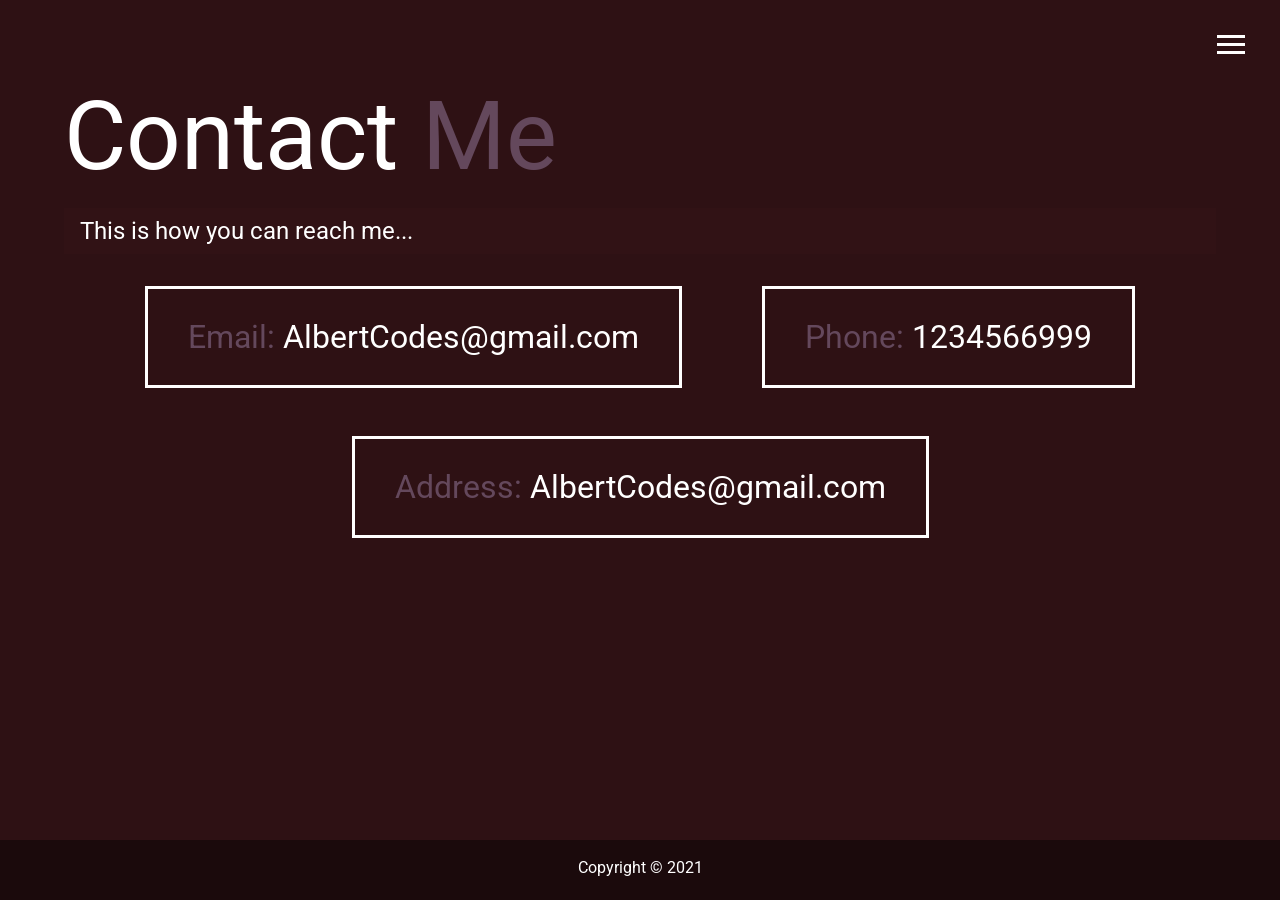
<file: contact.html>
<!DOCTYPE html>
<html lang="en">
<head>
    <meta charset="UTF-8">
    <meta name="viewport" content="width=device-width, initial-scale=1.0">
    <link rel="stylesheet" href="css/main.css">
    <link rel="stylesheet" href=" https://stackpath.bootstrapcdn.com/font-awesome/4.7.0/css/font-awesome.min.css">
    <link href="https://fonts.googleapis.com/css2?family=Roboto:ital,wght@0,300;0,400;1,300&display=swap" rel="stylesheet">
    <title>Contact Me</title>
</head>
<body>
    <header>
        <div class="menu-btn">
            <div class="btn-line"></div>
            <div class="btn-line"></div>
            <div class="btn-line"></div>
        </div>

        <nav class="menu">
            <div class="menu-branding">
                <div class="portrait"></div>
            </div>
            <ul class="menu-nav">
              <li class="nav-item">
                  <a href="index.html" class="nav-link">Home</a>
                </li>
              <li class="nav-item ">
                  <a href="about.html" class="nav-link">About Me</a>
                </li>
              <li class="nav-item">
                  <a href="work.html" class="nav-link">My Work</a>
                </li>
              <li class="nav-item current">
                  <a href="contact.html" class="nav-link">How to reach me</a>
                </li>
            </ul>
        </nav>
    </header>

     <main id="contact">
        <h1 class="lg-heading">
            Contact <span class="text-secondary">Me</span>
        </h1>
        <h2 class="sm-heading">
           This is how you can reach me...
        </h2>
       
         <div class="boxes">
            <div>
                <span class="text-secondary">Email:</span> AlbertCodes@gmail.com
            </div>
            <div>
                <span class="text-secondary">Phone:</span> 1234566999
            </div>
            <div>
                <span class="text-secondary">Address:</span> AlbertCodes@gmail.com
            </div>
         </div>

         
     </main>

     <footer id="main-footer">
         Copyright &copy; 2021
     </footer>

     <script src="js/main.js"></script>
</body>
</html>
</file>
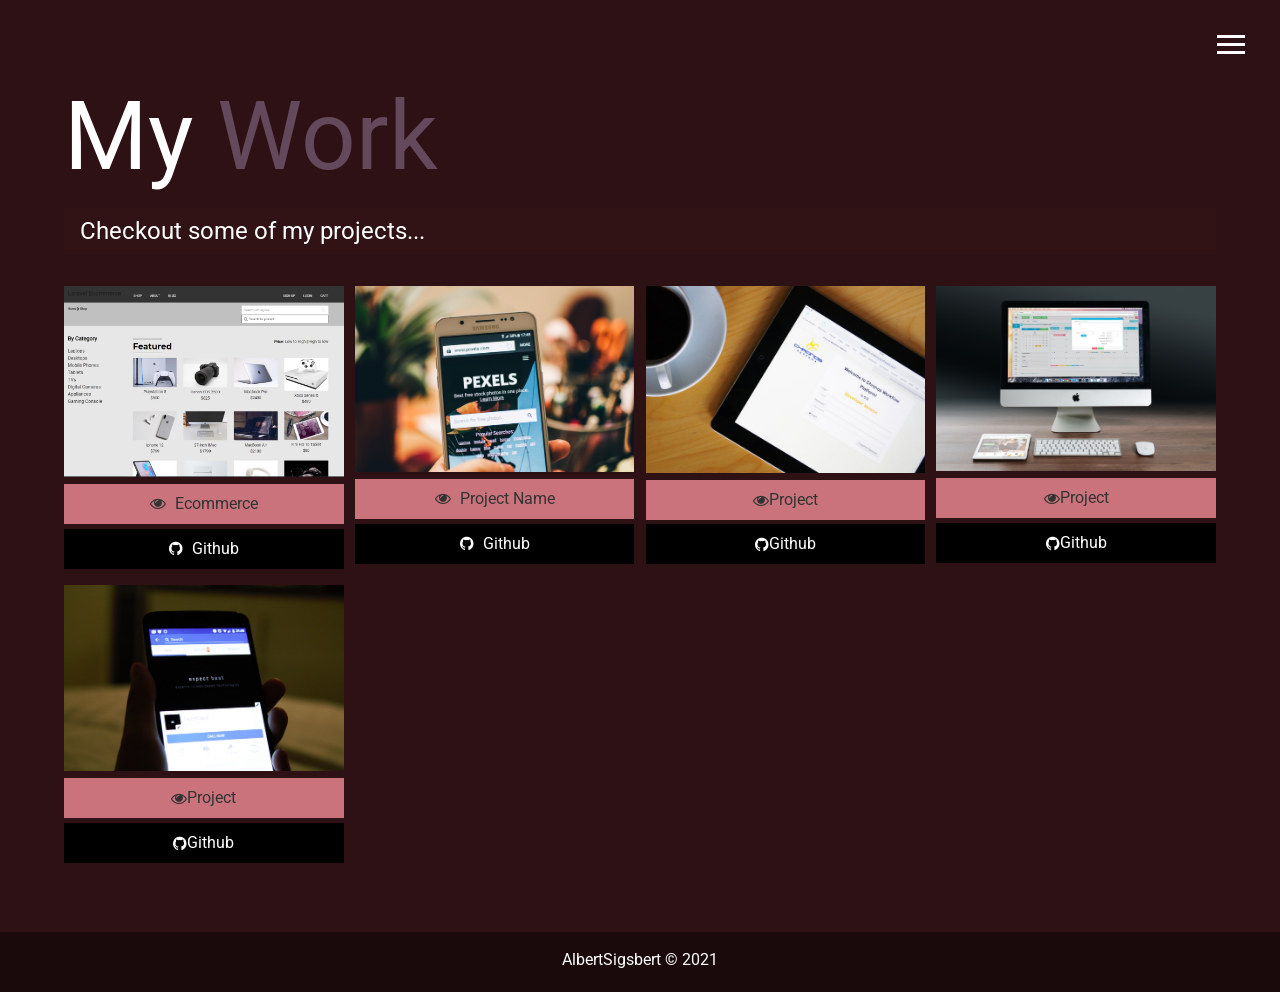
<file: work.html>
<!DOCTYPE html>
<html lang="en">
<head>
    <meta charset="UTF-8">
    <meta name="viewport" content="width=device-width, initial-scale=1.0">
    <link rel="stylesheet" href="css/main.css">
    <link rel="stylesheet" href=" https://stackpath.bootstrapcdn.com/font-awesome/4.7.0/css/font-awesome.min.css">
    <link href="https://fonts.googleapis.com/css2?family=Roboto:ital,wght@0,300;0,400;1,300&display=swap" rel="stylesheet">
    <title>My Work</title>
</head>
<body>
    <header>
        <div class="menu-btn">
            <div class="btn-line"></div>
            <div class="btn-line"></div>
            <div class="btn-line"></div>
        </div>

        <nav class="menu">
            <div class="menu-branding">
                <div class="portrait"></div>
            </div>
            <ul class="menu-nav">
              <li class="nav-item">
                  <a href="index.html" class="nav-link">Home</a>
                </li>
              <li class="nav-item ">
                  <a href="about.html" class="nav-link">About Me</a>
                </li>
              <li class="nav-item current">
                  <a href="work.html" class="nav-link">My Work</a>
                </li>
              <li class="nav-item">
                  <a href="contact.html" class="nav-link">How to reach me</a>
                </li>
            </ul>
        </nav>
    </header>

     <main id="work">
        <h1 class="lg-heading">
            My <span class="text-secondary">Work</span>
        </h1>
        <h2 class="sm-heading">
           Checkout some of my projects...
        </h2>
       
         <div class="projects">
             <div class="item">
                 <a href="#!">
                     <img src="img/projects/Ecommerce.jpeg" alt="Ecommerce">
                 </a>
                 <a href="#" class="btn-light flex-space">
                     <div class="mr-3"><i class="fa fa-eye"></i></div>
                      <div> Ecommerce </div>
                 </a>
                 <a href="https://github.com/AlbertSigsbert/Alberts-ecommerce" target="_blank" rel="noopener noreferrer" class="btn-dark flex-space">
                     <div class="mr-3"> <i class="fa fa-github"></i></div>
                     <div>Github</div>
                 </a>
             </div>

             <div class="item">
                <a href="#!">
                    <img src="img/projects/project2.jpg" alt="Project">
                </a>
                <a href="#" class="btn-light flex-space">
                    <div class="mr-3"><i class="fa fa-eye"></i></div>
                     <div>Project Name</div>
                </a>
                <a href="#" class="btn-dark flex-space">
                    <div class="mr-3"> <i class="fa fa-github"></i></div>
                    <div>Github</div>
                </a>
            </div>

            <div class="item">
                <a href="#!">
                    <img src="img/projects/project3.jpg" alt="Project">
                </a>
                <a href="#" class="btn-light flex-space">
                    <i class="fa fa-eye"></i>Project
                 </a>
                 <a href="#" class="btn-dark flex-space">
                    <i class="fa fa-github"></i>Github
                 </a>
            </div>

            <div class="item">
                <a href="#!">
                    <img src="img/projects/project4.jpg" alt="Project">
                </a>
                <a href="#" class="btn-light flex-space">
                    <i class="fa fa-eye"></i>Project
                 </a>
                 <a href="#" class="btn-dark flex-space">
                    <i class="fa fa-github"></i>Github
                 </a>
            </div>

            <div class="item">
                <a href="#!">
                    <img src="img/projects/project5.jpg" alt="Project">
                </a>
                <a href="#" class="btn-light flex-space">
                    <i class="fa fa-eye"></i>Project
                 </a>
                 <a href="#" class="btn-dark flex-space">
                    <i class="fa fa-github"></i>Github
                 </a>
            </div>
         </div>

         
     </main>

     <footer id="main-footer">
        AlbertSigsbert &copy; 2021
     </footer>

     <script src="js/main.js"></script>
</body>
</html>
</file>
<file: css/main.css>
.menu-btn {
  position: absolute;
  z-index: 3;
  right: 35px;
  top: 35px;
  cursor: pointer;
  transition: all .5s ease-out;
}

.menu-btn .btn-line {
  width: 28px;
  height: 3px;
  margin-bottom: 5px;
  background: #fff;
  transition: all .5s ease-out;
}

.menu-btn.close {
  transform: rotate(180deg);
}

.menu-btn.close .btn-line:nth-child(1) {
  transform: rotate(45deg) translate(5px, 5px);
}

.menu-btn.close .btn-line:nth-child(2) {
  opacity: 0;
}

.menu-btn.close .btn-line:nth-child(3) {
  transform: rotate(-45deg) translate(7px, -6px);
}

.menu {
  position: fixed;
  top: 0;
  width: 100%;
  visibility: hidden;
}

.menu.show {
  visibility: visible;
}

.menu-branding, .menu-nav {
  display: flex;
  flex-flow: column wrap;
  align-items: center;
  justify-content: center;
  float: left;
  width: 50%;
  height: 100vh;
  overflow: hidden;
}

.menu-nav {
  margin: 0;
  padding: 0;
  background: #1b0a0c;
  list-style: none;
  transform: translate3d(0, -100%, 0);
  transition: all .5s ease-out;
}

.menu-nav.show {
  transform: translate3d(0, 0, 0);
}

.menu-branding {
  background: #2e1114;
  transform: translate3d(0, 100%, 0);
  transition: all .5s ease-out;
}

.menu-branding.show {
  transform: translate3d(0, 0, 0);
}

.menu-branding .portrait {
  width: 250px;
  height: 250px;
  background: url("../img/portrait.jpg");
  border-radius: 50%;
  border: solid 3px #64485c;
}

.menu .nav-item {
  transform: translate3d(600px, 0, 0);
  transition: all .5s ease-out;
}

.menu .nav-item.show {
  transform: translate3d(0, 0, 0);
}

.menu .nav-item.current > a {
  color: #64485c;
}

.menu .nav-link {
  display: inline-block;
  position: relative;
  padding: 1rem 0;
  font-size: 20px;
  font-weight: 300;
  text-transform: uppercase;
  color: #fff;
  transition: all .5s ease-out;
}

.menu .nav-link:hover {
  color: #64485c;
}

.nav-item:nth-child(1) {
  transition-delay: 0.1s;
}

.nav-item:nth-child(2) {
  transition-delay: 0.2s;
}

.nav-item:nth-child(3) {
  transition-delay: 0.3s;
}

.nav-item:nth-child(4) {
  transition-delay: 0.4s;
}

* {
  box-sizing: border-box;
}

body {
  background: #2e1114;
  color: #fff;
  margin: 0;
  height: 100%;
  font-family: 'Roboto', sans-serif;
  line-height: 1.5;
}

body#bg-img {
  background: url(../img/background2.jpg);
  background-size: cover;
  background-attachment: fixed;
}

body#bg-img:after {
  content: '';
  position: absolute;
  top: 0;
  right: 0;
  width: 100%;
  height: 100%;
  z-index: -1;
  background: rgba(46, 17, 20, 0.8);
}

h1, h2, h3 {
  margin: 0;
  font-weight: 400;
}

h1.lg-heading, h2.lg-heading, h3.lg-heading {
  font-size: 6rem;
}

h1.sm-heading, h2.sm-heading, h3.sm-heading {
  margin-bottom: 2rem;
  padding: .3rem 1rem;
  background: rgba(53, 20, 23, 0.5);
}

a {
  color: #fff;
  text-decoration: none;
}

header {
  position: fixed;
  z-index: 2;
  width: 100%;
}

.text-secondary {
  color: #64485c;
}

main {
  padding: 4rem;
  min-height: calc(100vh - 60px);
}

main .icons {
  margin-top: 1rem;
}

main .icons a {
  padding: .4rem;
}

main .icons a:hover {
  color: #64485c;
  transition: all .5s ease-out;
}

main#home {
  overflow: hidden;
}

main#home h1 {
  margin-top: 20vh;
}

.about-info {
  display: grid;
  grid-gap: 30px;
  grid-template-areas: 'bioimage bio bio' 'skill1 skill2 skill3';
  grid-template-columns: repeat(3, 1fr);
}

.about-info .bio-image {
  grid-area: bioimage;
  margin: auto;
  border-radius: 50%;
  border: 3px solid #64485c;
}

.about-info .bio {
  grid-area: bio;
  font-size: 1.5rem;
}

.about-info .skill-1 {
  grid-area: skill1;
}

.about-info .skill-2 {
  grid-area: skill2;
}

.about-info .skill-3 {
  grid-area: skill3;
}

.about-info .skill {
  background: #41181c;
  padding: 0.5rem;
  border-bottom: 5px solid #64485c;
}

.projects {
  display: grid;
  grid-gap: .7rem;
  grid-template-columns: repeat(3, 1fr);
}

.projects img {
  width: 100%;
  height: auto;
  object-fit: cover;
  object-position: 50% 50%;
}

.projects img:hover {
  opacity: .5;
  transition: all .5s ease-out;
}

.projects .flex-space {
  display: flex;
  align-items: center;
  justify-content: center;
}

.projects .mr-3 {
  margin-right: 9px;
}

.boxes {
  display: flex;
  flex-wrap: wrap;
  justify-content: space-evenly;
  align-items: center;
  margin-top: 1rem;
}

.boxes div {
  font-size: 2rem;
  padding: 1.5rem 2.5rem;
  border: 3px solid #fff;
  margin-bottom: 3rem;
  transition: all .5s ease-out;
}

.boxes div:hover {
  padding: 0.5rem 1.5rem;
  background: #64485c;
  color: #fff;
}

.boxes div:hover span {
  color: #fff;
}

.btn, .btn-dark, .btn-light {
  display: block;
  padding: 0.5rem 1rem;
  border: 0;
  margin-bottom: .3rem;
}

.btn:hover, .btn-dark:hover, .btn-light:hover {
  background: #64485c;
  color: #fff;
}

.btn-dark {
  background: black;
  color: #fff;
}

.btn-light {
  background: #cb737c;
  color: #333;
}

#main-footer {
  text-align: center;
  padding: 1rem;
  background: #1b0a0c;
  color: #fff;
  height: 60px;
}

@media screen and (min-width: 1171px) {
  .projects {
    grid-template-columns: repeat(4, 1fr);
  }
}

@media screen and (min-width: 769px) and (max-width: 1170) {
  .projects {
    grid-template-columns: repeat(3, 1fr);
  }
}

@media screen and (max-width: 768px) {
  .main {
    align-items: center;
    text-align: center;
  }
  .main .lg-heading {
    line-height: 1;
    margin-bottom: 1rem;
  }
  ul.menu-nav, div.menu-branding {
    float: none;
    width: 100%;
    min-height: 0;
  }
  ul.menu-nav:show, div.menu-branding:show {
    transform: translate3d(0, 0, 0);
  }
  .menu-nav {
    height: 75vh;
    transform: translate3d(-100%, 0, 0);
    font-size: 18px;
  }
  .menu-branding {
    height: 25vh;
    transform: translate3d(100%, 0, 0);
  }
  .menu-branding .portrait {
    background: url("../img/portrait_small.jpg");
    width: 150px;
    height: 150px;
  }
  .about-info {
    grid-template-areas: 'bioimage' 'bio' 'skill1' 'skill2' 'skill3';
    grid-template-columns: 1fr;
  }
  .projects {
    grid-template-columns: repeat(2, 1fr);
  }
}

@media screen and (max-width: 500px) {
  .projects {
    grid-template-columns: 1fr;
  }
}
/*# sourceMappingURL=main.css.map */
</file>
